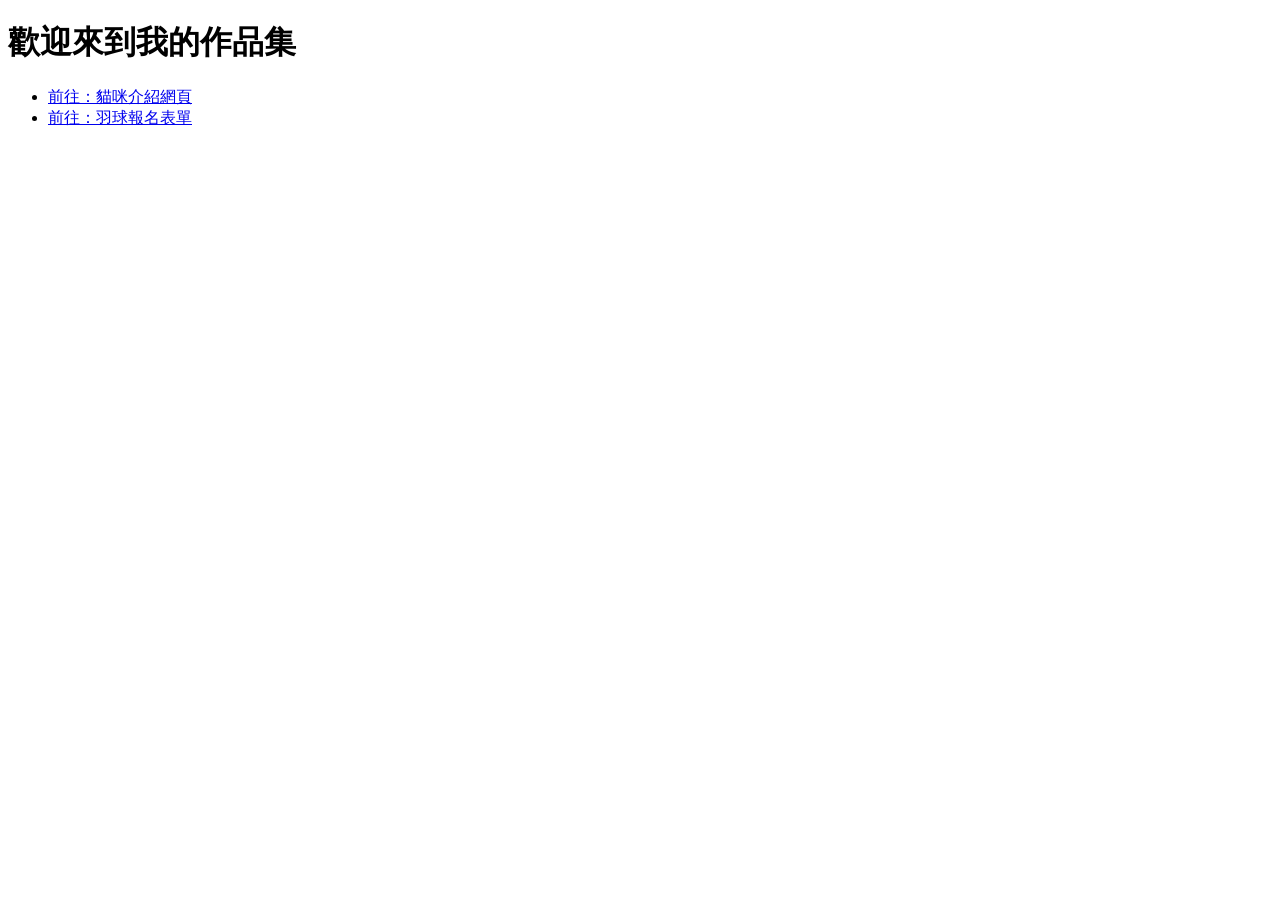
<file: index.html>
<!DOCTYPE html>
<html lang="zh-TW">
<head>
    <meta charset="UTF-8">
    <title>我的作品集</title>
</head>
<body>
    <h1>歡迎來到我的作品集</h1>
    <ul>
        <li><a href="cat.html">前往：貓咪介紹網頁</a></li>
        <li><a href="badminton.html">前往：羽球報名表單</a></li>
    </ul>
</body>
</html>
</file>
